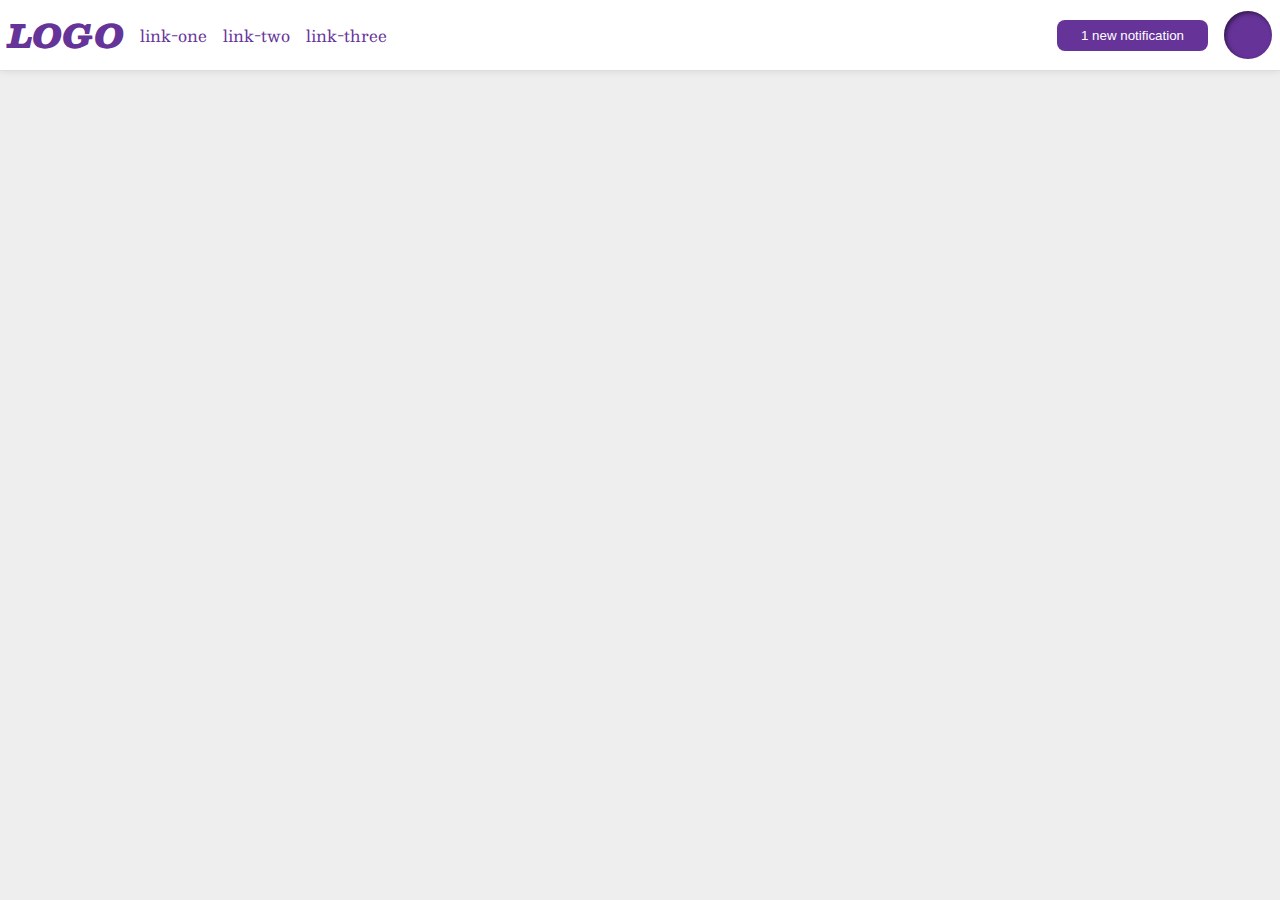
<file: flex/03-flex-header-2/index.html>
<!DOCTYPE html>
<html lang="en">
<head>
  <meta charset="UTF-8">
  <meta http-equiv="X-UA-Compatible" content="IE=edge">
  <meta name="viewport" content="width=device-width, initial-scale=1.0">
  <title>Flex Header 2</title>
  <link rel="stylesheet" href="style.css">
</head>
<body>
  <div class="header">
    <div class="Left">
      <div class="logo">
      LOGO
      </div>
     <ul class="links">
        <li><a href="google.com">link-one</a></li>
        <li><a href="google.com">link-two</a></li>
        <li><a href="google.com">link-three</a></li>
      </ul>
    </div>
    <div class="Right">
      <button class="notifications">
        1 new notification
      </button>
      <div class="profile-image"></div>
    </div>
  </div>
</body>
</html>
</file>
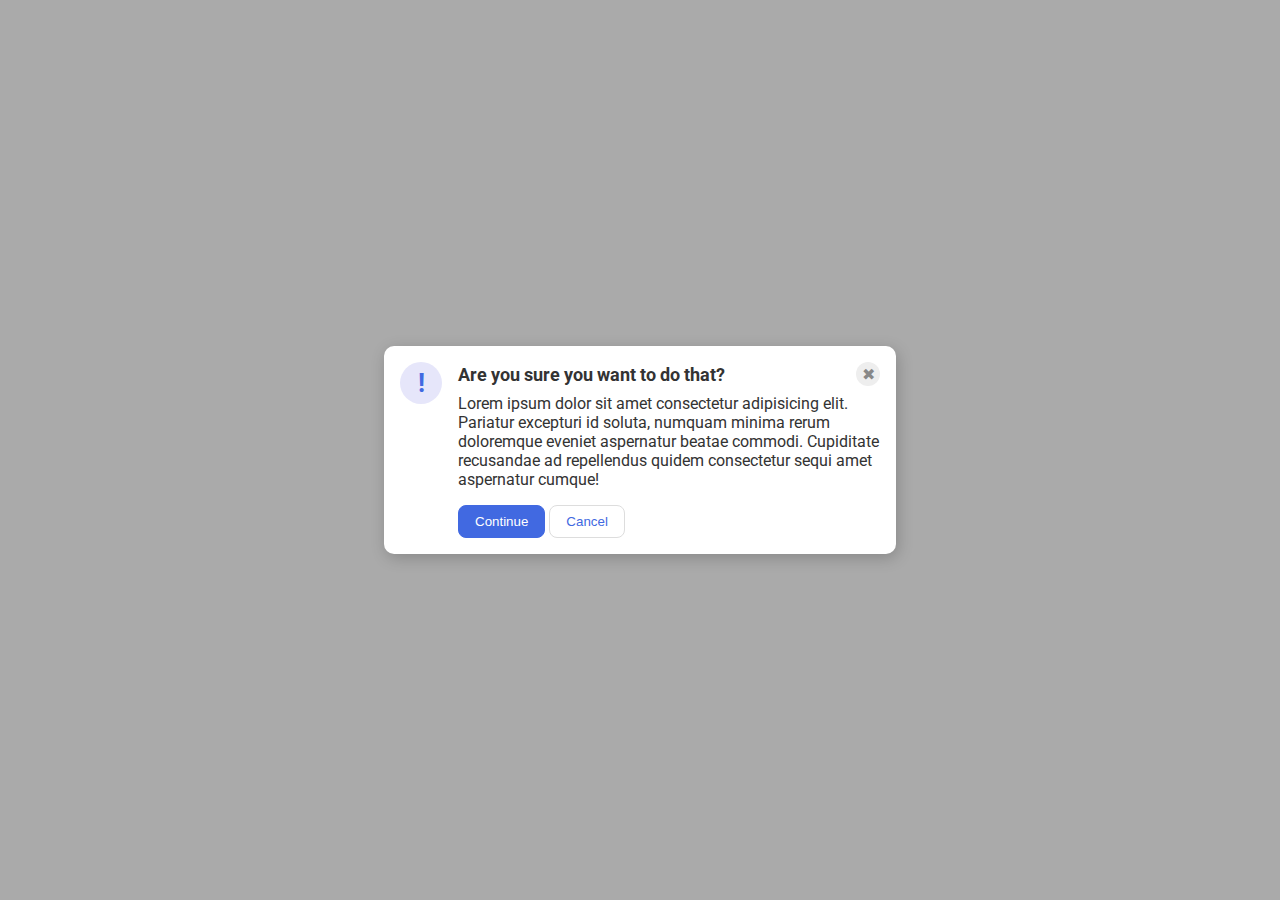
<file: flex/05-flex-modal/index.html>
<!DOCTYPE html>
<html lang="en">
<head>
  <meta charset="UTF-8">
  <meta http-equiv="X-UA-Compatible" content="IE=edge">
  <meta name="viewport" content="width=device-width, initial-scale=1.0">
  <link rel="stylesheet" href="style.css">
  <title>Modal</title>
</head>
<body>
  <div class="modal">

    <div class="icon">!</div>

    <div class="container">
      <div class="header">Are you sure you want to do that?
        <div class="close-button">✖</div>
      </div>
      
      <div class="text">Lorem ipsum dolor sit amet consectetur adipisicing elit. Pariatur excepturi id soluta, numquam minima rerum doloremque eveniet aspernatur beatae commodi. Cupiditate recusandae ad repellendus quidem consectetur sequi amet aspernatur cumque!</div>
      <button class="continue">Continue</button>
      <button class="cancel">Cancel</button>
    </div>

  </div>
</body>
</html>
</file>
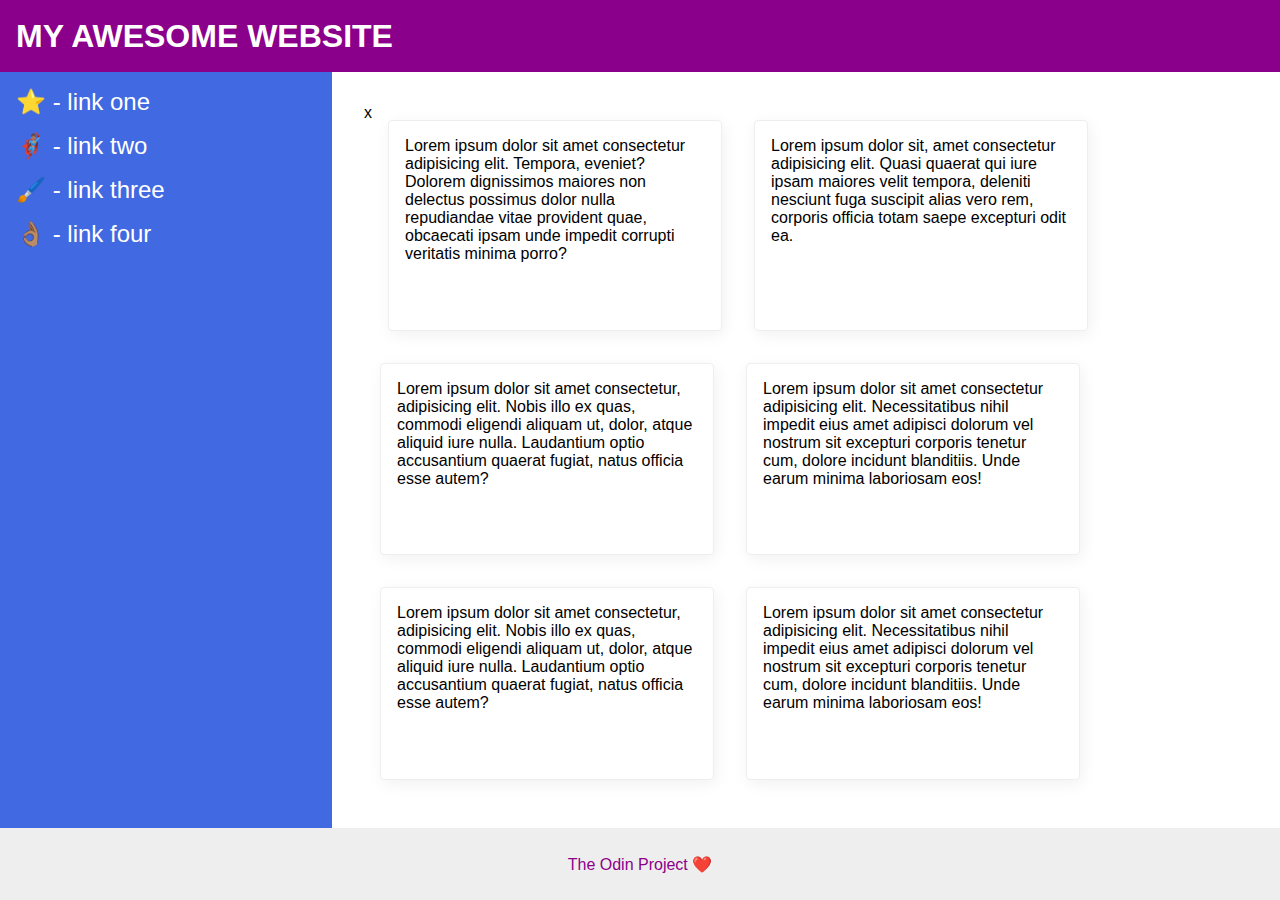
<file: flex/07-flex-layout-2/index.html>
<!DOCTYPE html>
<html lang="en">
<head>
  <meta charset="UTF-8">
  <meta http-equiv="X-UA-Compatible" content="IE=edge">
  <meta name="viewport" content="width=device-width, initial-scale=1.0">
  <title>The Holy Grail</title>
  <link rel="stylesheet" href="style.css">
</head>
<body>
  
  <div class="header">
    MY AWESOME WEBSITE
  </div>
  
  <div class="body">
    <div class="sidebar">
      <ul>
        <li><a href="google.com">⭐ - link one</a></li>
        <li><a href="google.com">🦸🏽‍♂️ - link two</a></li>
        <li><a href="google.com">🖌️ - link three</a></li>
        <li><a href="google.com">👌🏽 - link four</a></li>
      </ul>
    </div>

    <div class="container">x
      <div class="card">Lorem ipsum dolor sit amet consectetur adipisicing elit. Tempora, eveniet? Dolorem dignissimos maiores non delectus possimus dolor nulla repudiandae vitae provident quae, obcaecati ipsam unde impedit corrupti veritatis minima porro?</div>
      <div class="card">Lorem ipsum dolor sit, amet consectetur adipisicing elit. Quasi quaerat qui iure ipsam maiores velit tempora, deleniti nesciunt fuga suscipit alias vero rem, corporis officia totam saepe excepturi odit ea.</div>
      <div class="card">Lorem ipsum dolor sit amet consectetur, adipisicing elit. Nobis illo ex quas, commodi eligendi aliquam ut, dolor, atque aliquid iure nulla. Laudantium optio accusantium quaerat fugiat, natus officia esse autem?</div>
      <div class="card">Lorem ipsum dolor sit amet consectetur adipisicing elit. Necessitatibus nihil impedit eius amet adipisci dolorum vel nostrum sit excepturi corporis tenetur cum, dolore incidunt blanditiis. Unde earum minima laboriosam eos!</div>
      <div class="card">Lorem ipsum dolor sit amet consectetur, adipisicing elit. Nobis illo ex quas, commodi eligendi aliquam ut, dolor, atque aliquid iure nulla. Laudantium optio accusantium quaerat fugiat, natus officia esse autem?</div>
      <div class="card">Lorem ipsum dolor sit amet consectetur adipisicing elit. Necessitatibus nihil impedit eius amet adipisci dolorum vel nostrum sit excepturi corporis tenetur cum, dolore incidunt blanditiis. Unde earum minima laboriosam eos!</div>
    </div>
  </div>

  <div class="footer">
    The Odin Project ❤️
  </div>

</body>
</html>
</file>
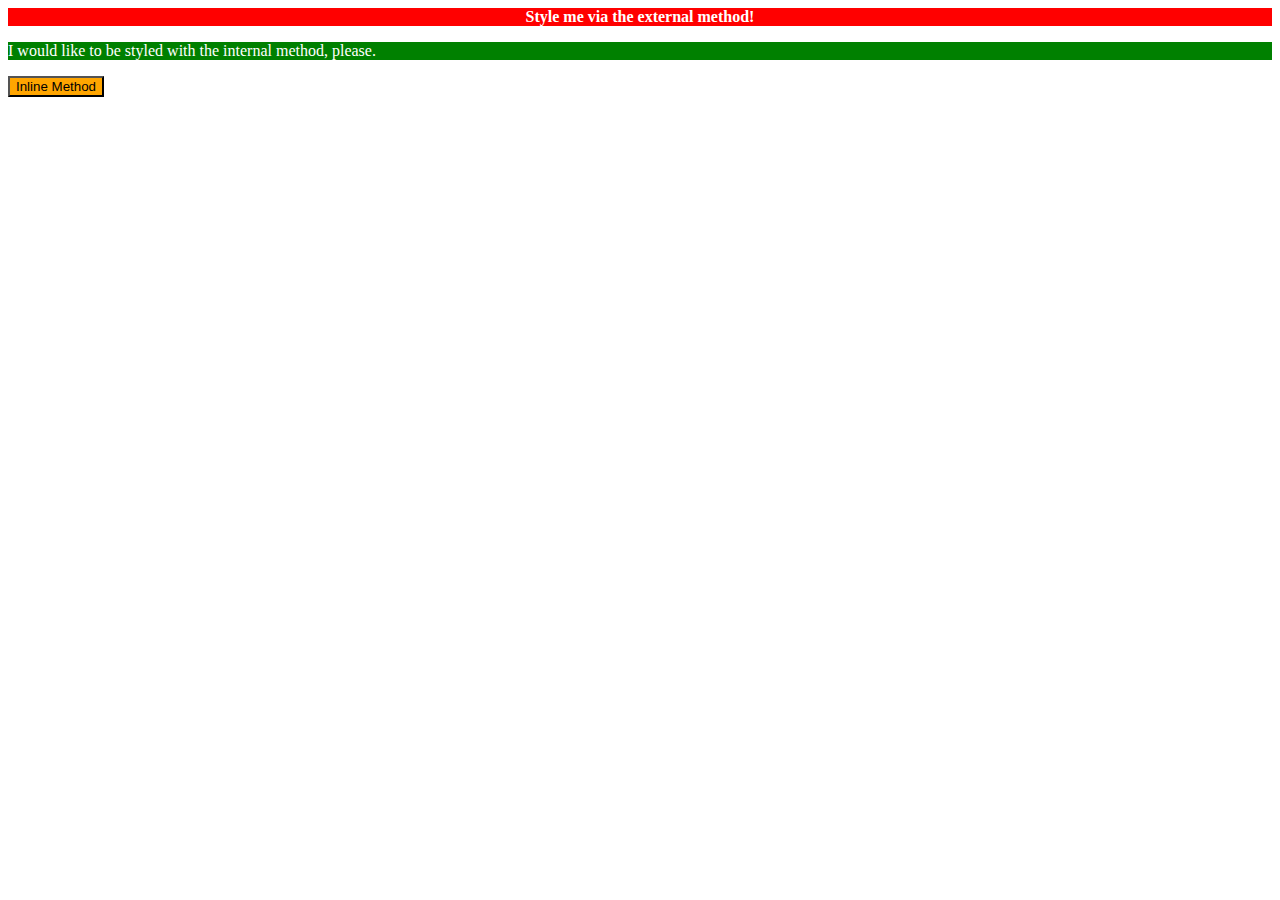
<file: foundations/01-css-methods/index.html>
<!DOCTYPE html>
<html lang="en">
<head>
  <meta charset="UTF-8">
  <meta http-equiv="X-UA-Compatible" content="IE=edge">
  <meta name="viewport" content="width=device-width, initial-scale=1.0">
  <title>Methods for Adding CSS</title>
  <link rel="stylesheet" href="Style.css">
</head>
<body>
  <div>Style me via the external method!</div>
  <p class="P">I would like to be styled with the internal method, please.</p>
  <button class="B">Inline Method</button>
</body>
</html>
</file>
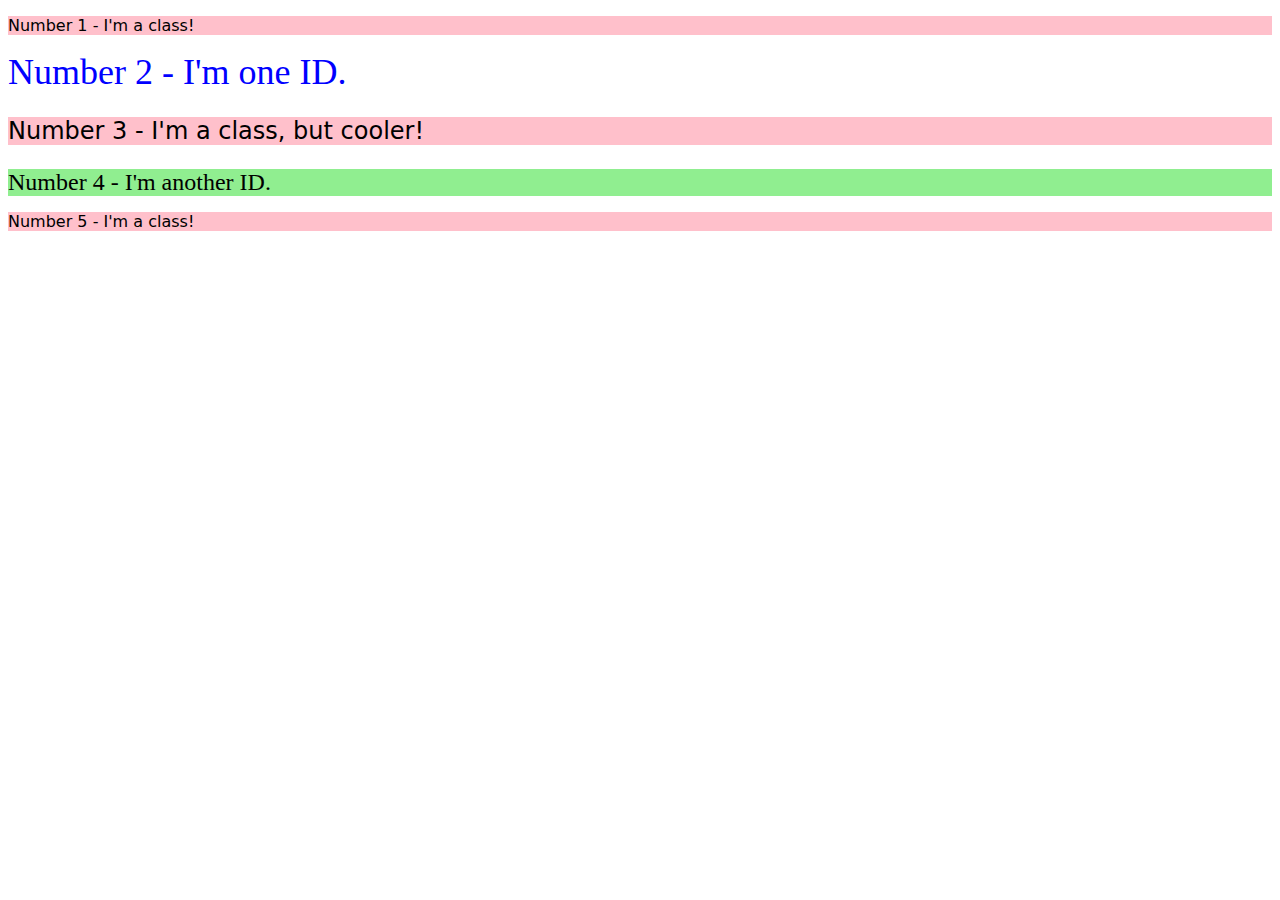
<file: foundations/02-class-id-selectors/index.html>
<!DOCTYPE html>
<html lang="en">
<head>
  <meta charset="UTF-8">
  <meta http-equiv="X-UA-Compatible" content="IE=edge">
  <meta name="viewport" content="width=device-width, initial-scale=1.0">
  <title>Class and ID Selectors</title>
  <link rel="stylesheet" href="style.css">
</head>
<body>
  <p class="Odd">Number 1 - I'm a class!</p>
  <div id="Two">Number 2 - I'm one ID.</div>
  <p class="Odd Big">Number 3 - I'm a class, but cooler!</p>
  <div id="Four">Number 4 - I'm another ID.</div>
  <p class="Odd">Number 5 - I'm a class!</p>
</body>
</html>
</file>
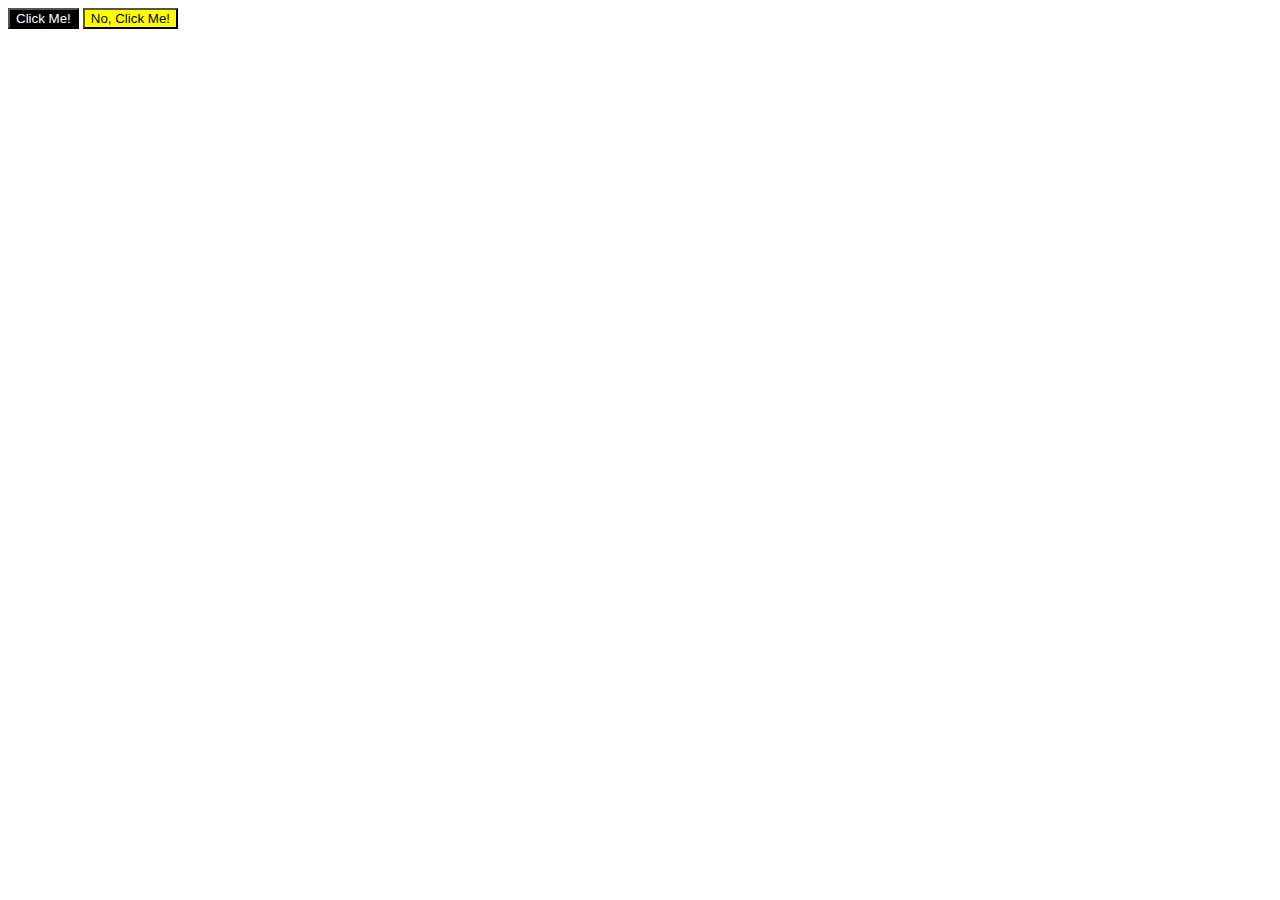
<file: foundations/03-grouping-selectors/index.html>
<!DOCTYPE html>
<html lang="en">
<head>
  <meta charset="UTF-8">
  <meta http-equiv="X-UA-Compatible" content="IE=edge">
  <meta name="viewport" content="width=device-width, initial-scale=1.0">
  <title>Grouping Selectors</title>
  <link rel="stylesheet" href="style.css">
</head>
<body>
  <button class="CM">Click Me!</button>
  <button class="nCM">No, Click Me!</button>
</body>
</html>
</file>
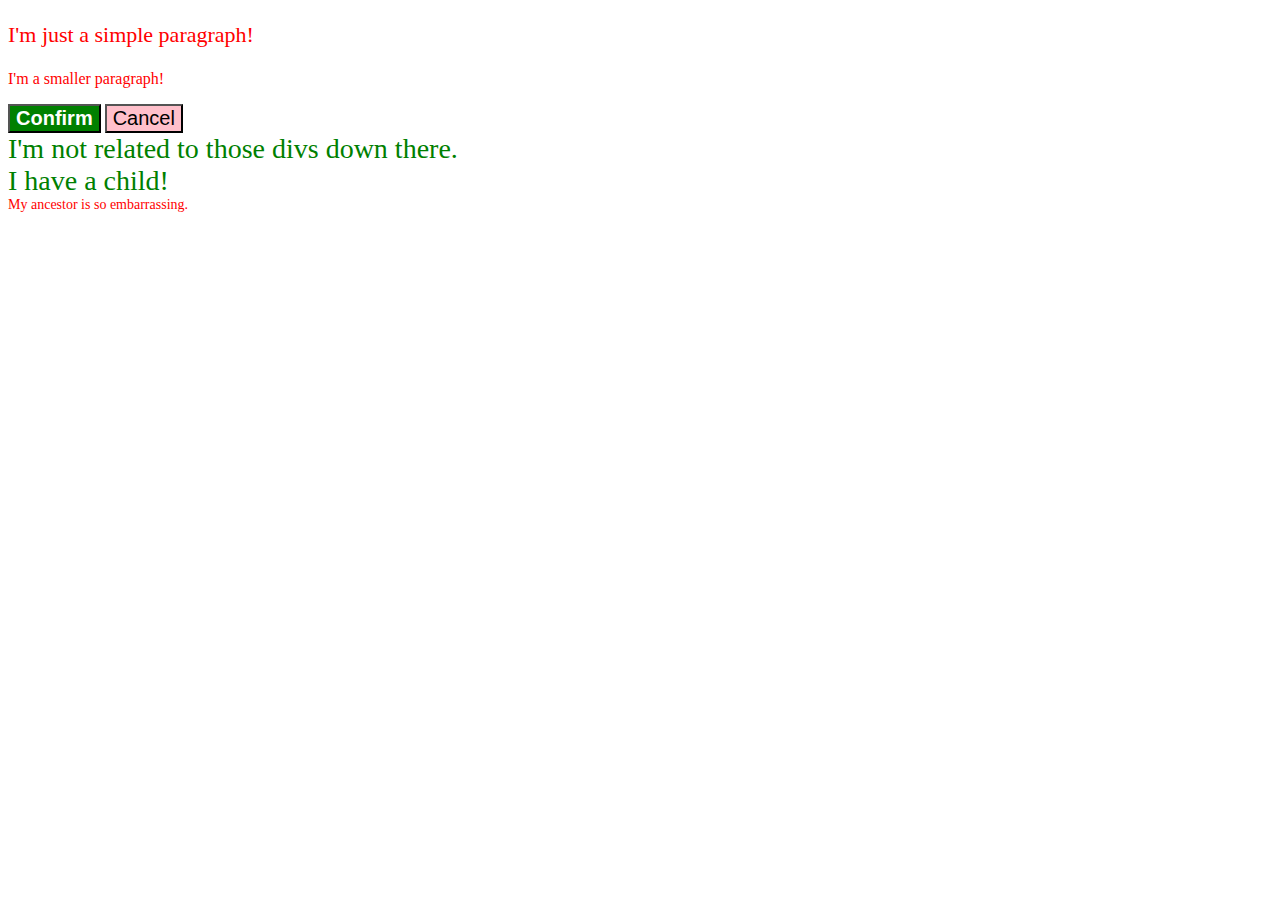
<file: foundations/06-cascade-fix/index.html>
<!DOCTYPE html>
<html lang="en">
<head>
  <meta charset="UTF-8">
  <meta http-equiv="X-UA-Compatible" content="IE=edge">
  <meta name="viewport" content="width=device-width, initial-scale=1.0">
  <title>Fix the Cascade</title>
  <link rel="stylesheet" href="style.css">
</head>
<body>
  <p class="para">I'm just a simple paragraph!</p>
  <p class="small-para">I'm a smaller paragraph!</p>

  <button id="confirm-button" class="button confirm">Confirm</button>
  <button id="cancel-button" class="button cancel">Cancel</button>

  <div class="text">I'm not related to those divs down there.</div>
  <div class="text">I have a child!
    <div class="text child">My ancestor is so embarrassing.</div>
  </div>
</body>
</html>
</file>
<file: flex/03-flex-header-2/style.css>
/* this is some magical font-importing.  
you'll learn about it later. */
@import url('https://fonts.googleapis.com/css2?family=Besley:ital,wght@0,400;1,900&display=swap');

body {
  margin: 0;
  background: #eee;
  font-family: Besley, serif;
}

.header {
  background: white;
  border-bottom: 1px solid #ddd;
  box-shadow: 0 0 8px rgba(0,0,0,.1);

  display: flex;
  justify-content: space-between;
  padding: 8px;
}

.profile-image {
  background: rebeccapurple;
  box-shadow: inset 2px 2px 4px rgba(0,0,0,.5);
  border-radius: 50%;
  width: 48px;
  height:  48px;
}

.logo {
  color: rebeccapurple;
  font-size: 32px;
  font-weight: 900;
  font-style: italic;
}

button {
  border: none;
  border-radius: 8px;
  background: rebeccapurple;
  color: white;
  padding: 8px 24px;
}

a {
  /* this removes the line under our links */
  text-decoration: none;
  color: rebeccapurple;
}

ul {
  list-style-type: none;

  display: flex;
  margin: 0;
  padding: 0;
  gap: 16px;
}

.Right, .Left {
  display: flex;
  align-items: center;
  gap: 16px;
}
</file>
<file: flex/05-flex-modal/style.css>
@import url('https://fonts.googleapis.com/css2?family=Roboto:wght@400;700&display=swap');

html, body {
  height: 100%;
}

body {
  font-family: Roboto, sans-serif;
  margin: 0;
  background: #aaa;
  color: #333;
  /* I'll give you this one for free lol */
  display: flex;
  align-items: center;
  justify-content: center;
}

.modal {
  background: white;
  width: 480px;
  border-radius: 10px;
  box-shadow: 2px 4px 16px rgba(0,0,0,.2);

  display: flex;
  gap: 16px;
  padding: 16px;
}

.icon {
  color: royalblue;
  font-size: 26px;
  font-weight: 700;
  background: lavender;
  width: 42px;
  height: 42px;
  border-radius: 100%;
  display: flex;
  align-items: center;
  justify-content: center;

  flex-shrink: 0;
}

.close-button {
  background: #eee;
  border-radius: 50%;
  color: #888;
  font-weight: 400;
  font-size: 16px;
  height: 24px;
  width: 24px;
  display: flex;
  align-items: center;
  justify-content: center;
}

button {
  padding: 8px 16px;
  border-radius: 8px;
}

button.continue {
  background: royalblue;
  border: 1px solid royalblue;
  color: white;
}

button.cancel {
  background: white;
  border: 1px solid #ddd;
  color: royalblue;
}

.header {
  display: flex;
  align-items: center;
  justify-content: space-between;
  font-size: 18px;
  font-weight: 700;
  margin-bottom: 8px;
}

.text {
  margin-bottom: 16px;
}
</file>
<file: flex/07-flex-layout-2/style.css>
body {
  font-family: -apple-system, BlinkMacSystemFont, 'Segoe UI', Roboto, Oxygen, Ubuntu, Cantarell, 'Open Sans', 'Helvetica Neue', sans-serif;
  margin: 0;
  min-height: 100vh;

  display: flex;
  flex-direction: column;
}

.header {
  height: 72px;
  background: darkmagenta;
  color: white;

  display: flex;
  justify-content: left;
  align-items: center;
  padding: 0 16px;
  font-size: 32px;
  font-weight: 900;
}

.footer {
  height: 72px;
  background: #eee;
  color: darkmagenta;

  display: flex;
  align-items: center;
  justify-content: center;
}

.sidebar {
  width: 300px;
  background: royalblue;

  flex-shrink: 0;
  padding: 16px;
}

.card {
  border: 1px solid #eee;
  box-shadow: 2px 4px 16px rgba(0,0,0,.06);
  border-radius: 4px;
}

.body {
  display: flex;
  flex: 1;
}

ul {
list-style-type: none;
margin: 0;
padding: 0;
}

li {
  margin-bottom: 16px;
}

a {
  color: white;
  text-decoration: none;
  font-size: 24px;
}

.container {
  padding: 32px;
  display: flex;
  flex-wrap: wrap;
}

.card {
  padding: 16px;
  margin: 16px;
  width: 300px;
}
</file>
<file: foundations/01-css-methods/Style.css>
div {
background-color: red;
color: #ffffff;
size: 32px;
text-align: center;
font-weight: 700;
}

.P{
    background-color: green;
    color: #ffffff;
    size: 38px;
    text-align: left;
    font-weight: 300;

}


.B{
    background-color: orange;
    color: black;
    size: 18px;
    text-align: left;
    font-weight: 300;

}
</file>
<file: foundations/02-class-id-selectors/style.css>
.Odd {
background-color: pink;
color: black;
font-family: verdana, DejaVu Sans, sans-serif;
}

.Big{
font-size: 24px;
}

#Two{
    color: blue;
    font-size: 36px;

}


#Four{
    background-color: lightgreen;
    color: black;
    font-size: 24px;
}
</file>
<file: foundations/03-grouping-selectors/style.css>
.nCM .CM {
font-size: 24px;   
font-family: Helvetica, "Times New Roman", sans-serif`;
}

.CM {
    background-color: black;
    color: white;
}

.nCM {
    background-color: yellow;
    color: black;
}
</file>
<file: foundations/06-cascade-fix/style.css>
.para,
.small-para {
  color: hsl(0, 100%, 50%);
}

.para {
  font-size: 22px;
}
.para .small-para {
  font-size: 12px;
}


#confirm-button {
  background: green;
  color: white;
  font-size: 20px;
  font-weight: bold;
} 

.button {
  background-color: #ffc0cb;
  color: black;
  font-size: 20px;
}

.text .child {
  color: red;
  font-size: 14px;
}

div.text {
  color: green;
  font-size: 28px;
}
</file>
